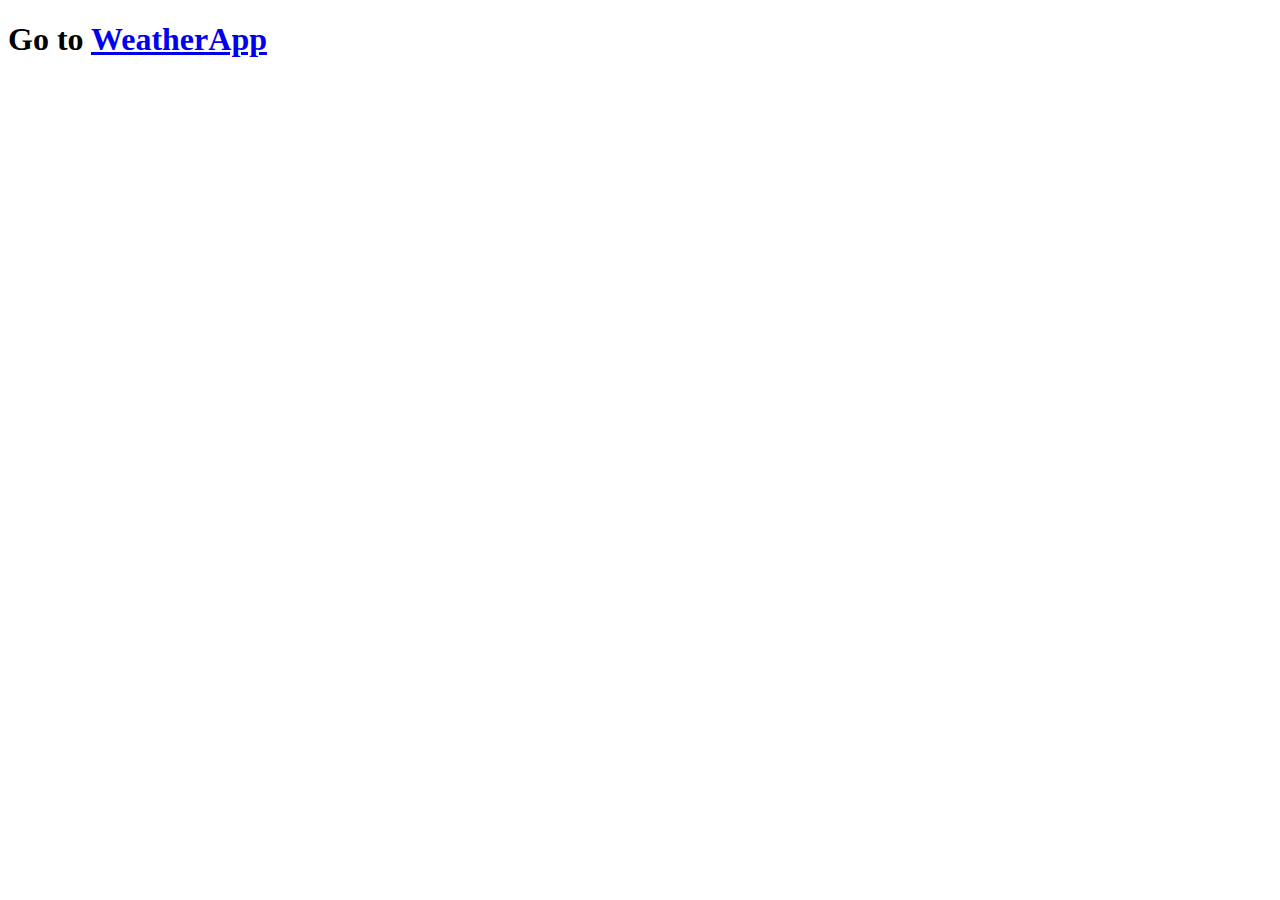
<file: index.html>
<!DOCTYPE html>
<html lang="en">
<head>
    <meta charset="UTF-8">
    <meta http-equiv="X-UA-Compatible" content="IE=edge">
    <meta name="viewport" content="width=device-width, initial-scale=1.0">
    <title>Document</title>
</head>
<body>
    <h1>
        Go to <a href="https://weatheratmyplace.herokuapp.com/">WeatherApp</a>
    </h1>
</body>
</html>
</file>
